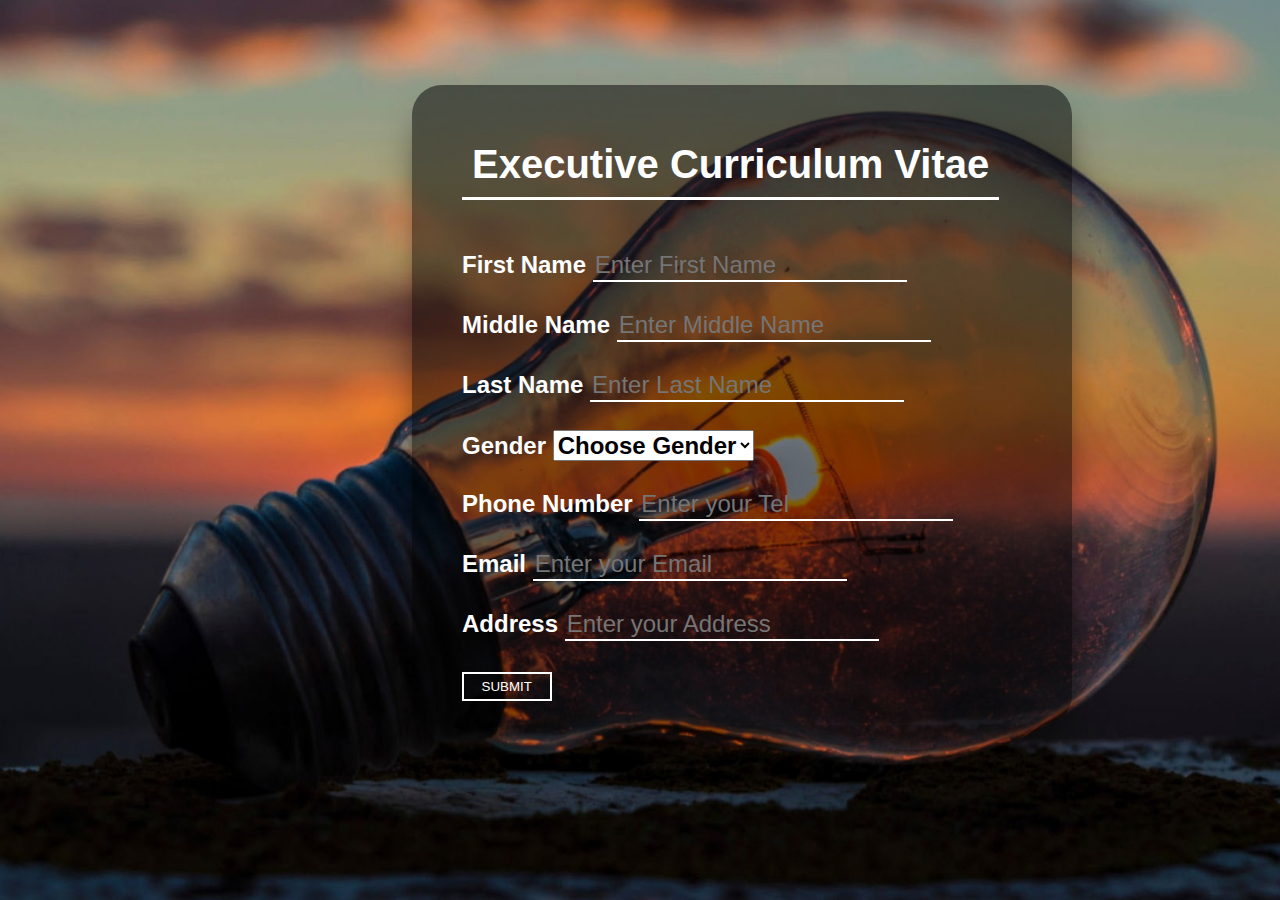
<file: index.html>
<!DOCTYPE html>
<html>
    <head>
        <title>MY CV</title>    

        
        <link rel="stylesheet" href="cv.css">    

        
    </head>


    <body>
        <div class="info">
           
        
        <form action="cv.html" target="_blank" id="forms" name="form" onsubmit="return cv()">
            <div class="head">
                <h1>Executive Curriculum Vitae</h1>
            </div>

            <div class="fname">            
                <label for="first name">First Name
                    <input type="text"  id="firstname"  name="firstname" placeholder="Enter First Name" required>
                </label>
                <br>
                <br>            
            </div>
            
            <div class="mname">
                <label for="middle name" >Middle Name
                    <input type="text"  id="middlename" name="middlename" placeholder="Enter Middle Name" required> 
                </label>
                <br>
                <br>
            </div>

            <div class="lname">
                <label for="last name" >Last Name
                    <input type="text"  id="lastname" name="lastname" placeholder="Enter Last Name" required>
                </label>
                <br>
                <br>
            </div>

            <div class="gender">
                <label for="gender">Gender</label>
                <select name="gender" name="gender" id="genders" required>
                    <option value="" disabled selected hidden>Choose Gender</option>
                    <option>male</option>
                    <option>female</option>
                </select>
                <br>
                <br>
            </div>

            <div class="contact">
                <label for="phone number">Phone Number
                    <input type="tel" name="contact" id="contacts" placeholder="Enter your Tel" required> 
                </label>
                <br>
                <br>
            </div>

            <div class="email">
                <label for="email">Email
                    <input type="email"  name="email" id="emails"placeholder="Enter your Email" required minlength="8">
                    <span class="error" aria-live="polite"></span>
                </label>
                <br>
                <br>
            </div>
            
            <div class="address">
                <label for="address" >Address
                    <input type="text"  name="address" id="addresses" placeholder="Enter your Address" required>
                </label>
                <br>
                <br>
            </div>

            <button type="submit" id="btn" style="color:white">
                SUBMIT

            </button >

        
        </form>
        </div>


        
        <script src="index.js"></script>
    </body>






</html>
</file>
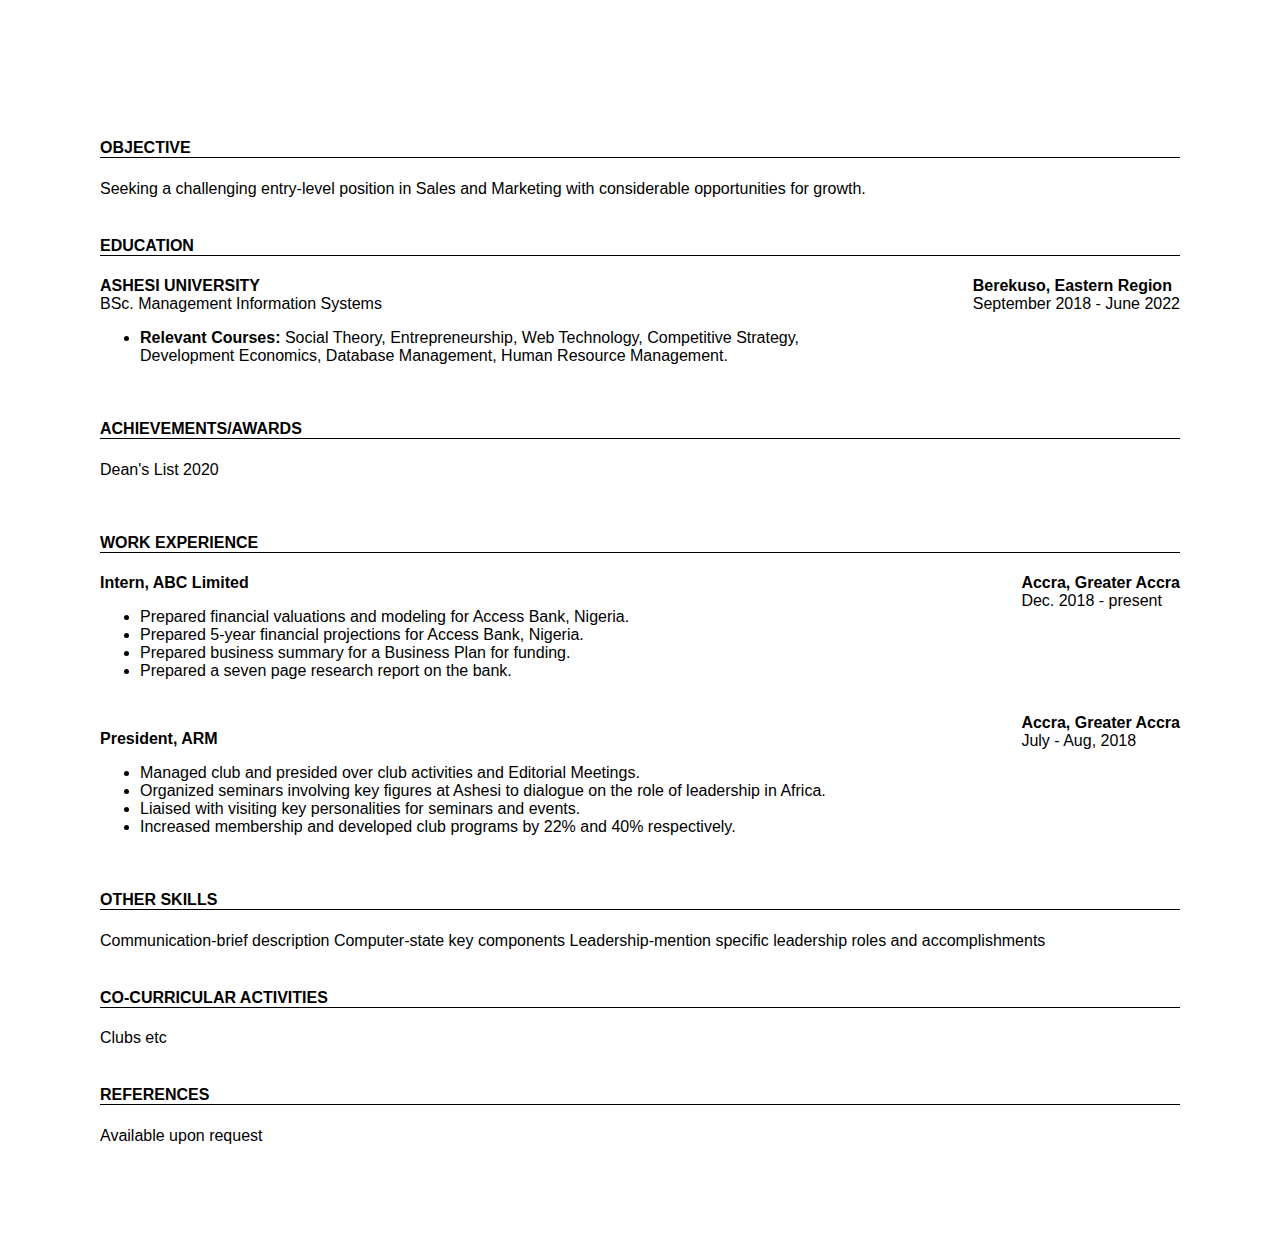
<file: cv.html>
<!DOCTYPE html>
<html>
    <head>
        <title>Personalized CV</title>
  
    </head>

    <body style="font-family: Verdana, Geneva, Tahoma, sans-serif; margin: 100px"  >
       


        <div style="text-align: center" id="head">
            

            
                
             <div>  <strong style="font-size:x-large;" id="name"></strong></div>
            <div style="font-size:medium;" id="address"></div>
            <div style="font-size:medium;" id="contact"></div>
            <div style="font-size:medium;" id="email"></div>
        
        </div>




 
           
        <br>

        <div>
            <h4 style=" border-bottom: 1.5px solid ">OBJECTIVE</h4>
             Seeking a challenging entry-level position in Sales and Marketing with considerable opportunities for growth. 
        </div>
        <br>

        <div>
            <p>
                <h4 style=" border-bottom: 1.5px solid ">EDUCATION</h4>

                <div style="float:right"> 
                    <strong>Berekuso, Eastern Region</strong>
                     <br>
                    September 2018 - June 2022
                </div>

                
                <strong style="font-size: medium;">ASHESI UNIVERSITY</strong>
                <br>
                BSc. Management Information Systems
            

                
            </p>

            <ul>
                <li><strong> Relevant Courses:</strong>  Social Theory,     Entrepreneurship,     Web Technology,     Competitive Strategy, <br> 
                    Development Economics,     Database Management,       Human Resource Management.
                </li>
            </ul>
        </div>
        <br>

        <div>
            <h4 style=" border-bottom: 1.5px solid ">ACHIEVEMENTS/AWARDS</h4>
            <p>
                Dean's List 2020 
            </p>
        </div>
        <br>

        <div>
            <h4 style=" border-bottom: 1.5px solid "> WORK EXPERIENCE</h4>
            
            <p>
                <div style="float:right">
                    <strong>Accra, Greater Accra </strong>
                    <br>
                    Dec. 2018 - present
                </div>
                 <strong> Intern, ABC Limited</strong>
                

                <ul>
                    
                    <li>Prepared financial valuations and modeling for Access Bank, Nigeria. </li>
                    <li> Prepared 5-year financial projections for Access Bank, Nigeria. </li>
                    <li> Prepared business summary for a Business Plan for funding.  </li>
                    <li> Prepared a seven page research report on the bank. </li>
                    
                </ul>
            </p>
            <br>

            <div style="float:right">
                <strong> Accra, Greater Accra </strong>
                <br>
                July - Aug, 2018

            </div>   

            <p> <strong>  President, ARM </strong>
                 
                <ul>
                    <li>Managed club and presided over club activities and Editorial Meetings.</li>
                    <li>Organized seminars involving key figures at Ashesi to dialogue on the role of leadership in Africa. </li>
                    <li>Liaised with visiting key personalities for seminars and events.</li>
                    <li>Increased membership and developed club programs by 22% and 40% respectively.</li>
                    
                </ul>
            </p>
            
        </div>
        <br>

        <div>
            <h4 style=" border-bottom: 1.5px solid ">OTHER SKILLS</h4>
            Communication-brief description
            Computer-state key components
            Leadership-mention specific leadership roles and accomplishments 

        </div>
        <br>

        <div>
            <h4 style=" border-bottom: 1.5px solid ">CO-CURRICULAR ACTIVITIES</h4>
            Clubs etc
        </div>
        <br>

        <div>
            <h4 style=" border-bottom: 1.5px solid ">REFERENCES</h4>
            Available upon request 
        </div>






        
    
                <script>
                    document.getElementById("name").innerHTML=localStorage.getItem("fullname");
                    document.getElementById("address").innerHTML=localStorage.getItem("address");
                    document.getElementById("contact").innerHTML=localStorage.getItem("contact");
                    document.getElementById("email").innerHTML=localStorage.getItem("email");
    
            
                    
    
                </script>
    
            
            
    
    
                
    


        </body>







</html>
</file>
<file: cv.css>
body {
    margin: 0;
    padding: 0;
    background: url(cv.jpg);
    background-size: cover;
    text-align: center;
    font-family: 'Gill Sans', 'Gill Sans MT', Calibri, 'Trebuchet MS', sans-serif;
    

}


.info{
    width: 200px;
    position: absolute;    
    top: 45%;
    left: 40%;
    transform: translate(-50%, -50%);
    color: white;
    font-size: x-large;
    font-weight: 700;

}


.info h1{
        float: left;
        font-size: 40px;
        border-bottom: 3px solid ;
        margin-bottom: 50px;
        padding: 10px;
        font-family: Verdana, Geneva, Tahoma, sans-serif;

        
}

.info_area{
    width: 100%;
    overflow: hidden;
    font-size: 16px;
    padding: 6px;
    margin: 6px;
    border-bottom: 3px solid;



}

form{
    width: 560px;
    text-align: left;
    height: 600px;
    display: inline-block;
    flex-wrap: wrap;
    padding: 20px 50px 20px 50px;
    background: rgba(0,0,0,0.5);
    box-shadow: 0 25px 40px -12px  rgba(0, 0, 0, 0.747);
    border-radius: 30px;
    cursor: pointer;
    


}


html{

    height: 100%;
}





.head{
    text-align: center;
    color:white;

}



input{    
  background: none;
  border: none;
  border-bottom: 2px solid white;
  box-sizing: border-box;
  outline: none; 
  color: white;
  font-size: x-large;
}



#btn{
     width: 16%;
     background: fixed;
     border: 2px solid white;
     padding: 5px;  
 

}

#genders{
    width: 36%;
    font-size: x-large;
    font-family: 'Gill Sans', 'Gill Sans MT', Calibri, 'Trebuchet MS', sans-serif;
    font-weight: bold;
}
</file>
